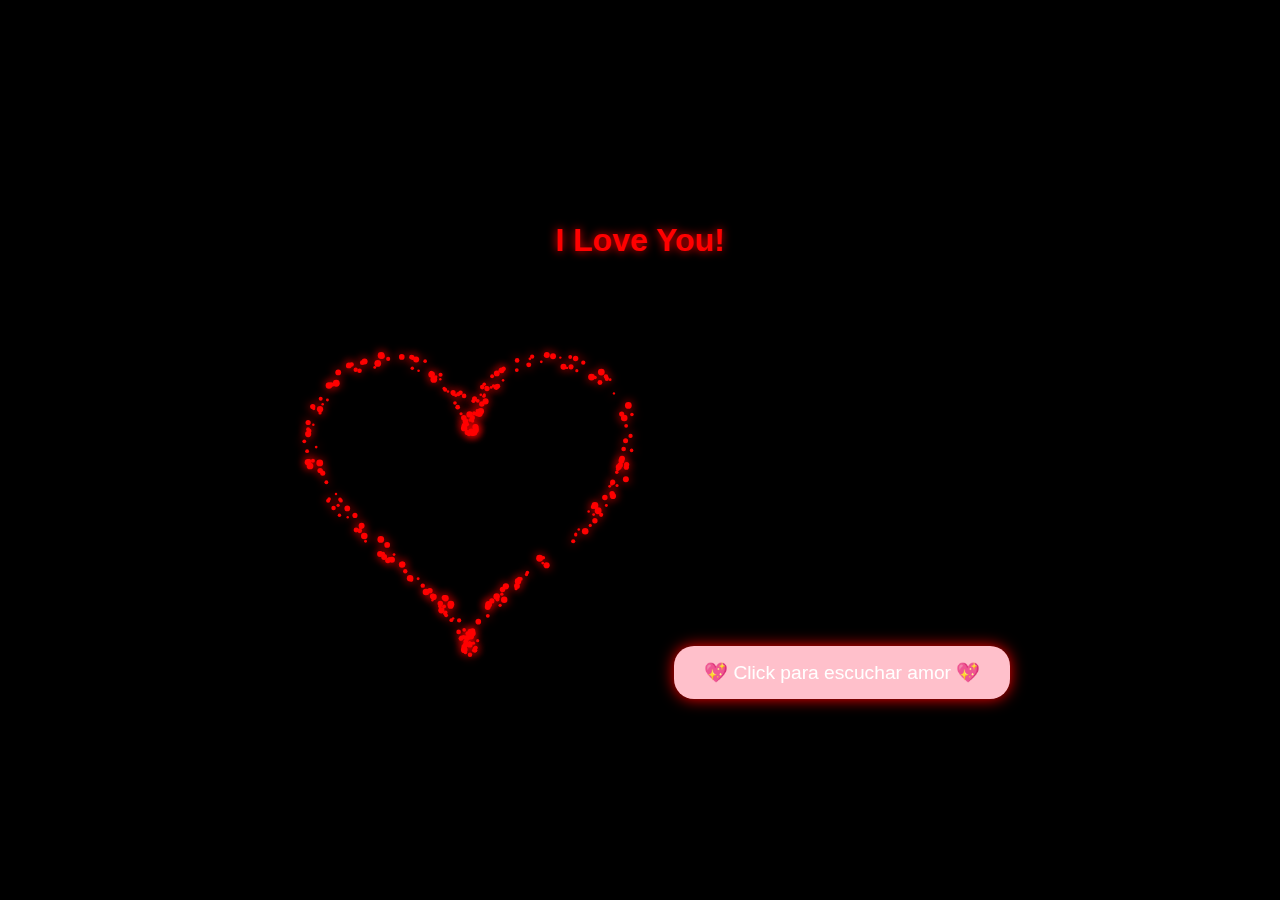
<file: index.html>
<!DOCTYPE html>
<html lang="en">
<head>
  <meta charset="UTF-8">
  <title>Te Amo</title>
  <link rel="stylesheet" href="stiles.css">
</head>
<body>
  <div class="Love__You">
    <h1>I Love You!</h1>
    <canvas id="heartCanvas"></canvas>
    <p id="teAmo" class="hidden">Te Amo Sareli</p>
    <button id="loveButton">💖 Click para escuchar amor 💖</button>
  <script src="scrip.js"></script>
</body>
</html>
</file>
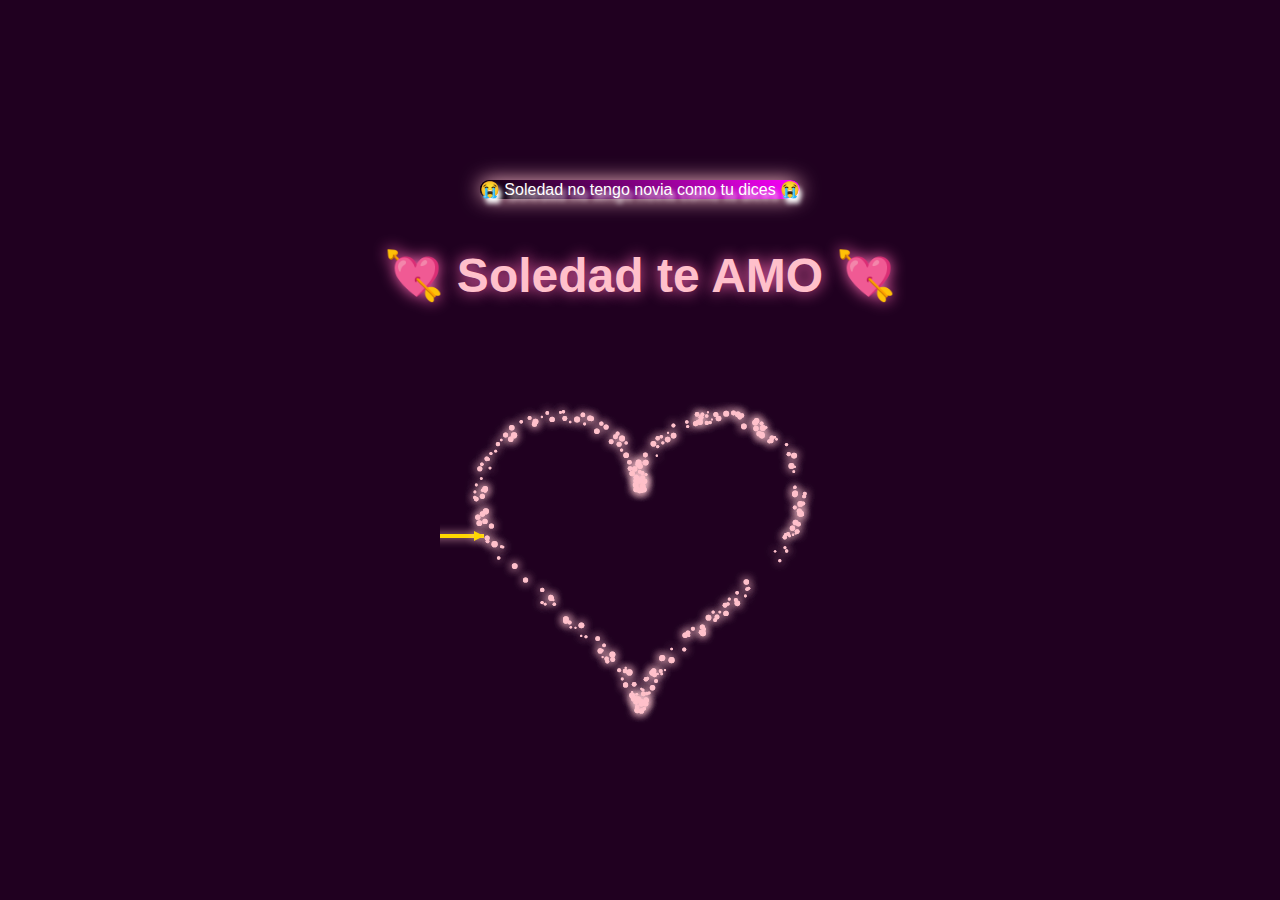
<file: pagina2.html>
<!DOCTYPE html>
<html lang="es">
<head>
  <meta charset="UTF-8">
  <title>Me gustas mucho Soledad</title>
  <link rel="stylesheet" href="pagina2.css">
</head>
<body>
    
  <p>😭 Soledad no tengo novia como tu dices 😭 </p>
  
  <h1>💘 Soledad te AMO 💘</h1>
  <canvas id="heartArrowCanvas"></canvas>
    <audio id="musica" src="audio.mp3\audio.mp3" autoplay loop></audio>
  <script src="pagina2.js"></script>
</body>
</html>
</file>
<file: stiles.css>
body {
  margin: 0;
  background: black;
  color: red;
  font-family: "Cursive", sans-serif;
  display: flex;
  justify-content: center;
  align-items: center;
  height: 100vh;
  flex-direction: column;
}

.Love__You {
  text-align: center;
  user-select: none;
}

h1, p {
  margin: 20px 0;
  font-size: 2em;
  text-shadow: 0 0 10px red;
}

#teAmo {
  color: red;
  font-size: 2em;
  text-shadow: 0 0 10px red;
}

.hidden {
  display: none;
}

canvas {
  width: 400px;
  height: 400px;
}

#loveButton {
  padding: 15px 30px;
  background: pink;
  border: none;
  border-radius: 20px;
  font-size: 1.2em;
  color: white;
  cursor: pointer;
  box-shadow: 0 0 15px red;
  transition: transform 0.3s;
}

#loveButton:hover {
  transform: scale(1.1);
}
</file>
<file: pagina2.css>
body {
  margin: 0;
  background: #200020;
  color: pink;
  font-family: "Cursive", sans-serif;
  display: flex;
  justify-content: center;
  align-items: center;
  height: 100vh;
  flex-direction: column;
  text-align: center;
}

h1 {
  font-size: 3em;
  animation: pulse 1s infinite;
  text-shadow: 0 0 15px hotpink;
}

@keyframes pulse {
  0%, 100% { transform: scale(1); }
  50% { transform: scale(1.1); }
}

canvas {
  width: 400px;
  height: 400px;
}
p{
    text-align: center;
    background-color: black;
    background: linear-gradient(45deg, rgb(0, 0, 0), rgb(255, 0, 255));
    text-shadow: 3px 5px 5px;
    color: white;
    padding: px;
    font-family: 'Segoe UI', sans-serif;
    border-radius: 30px;
    box-shadow: 0 0 20px pink;
    display: inline-block;
}
</file>
